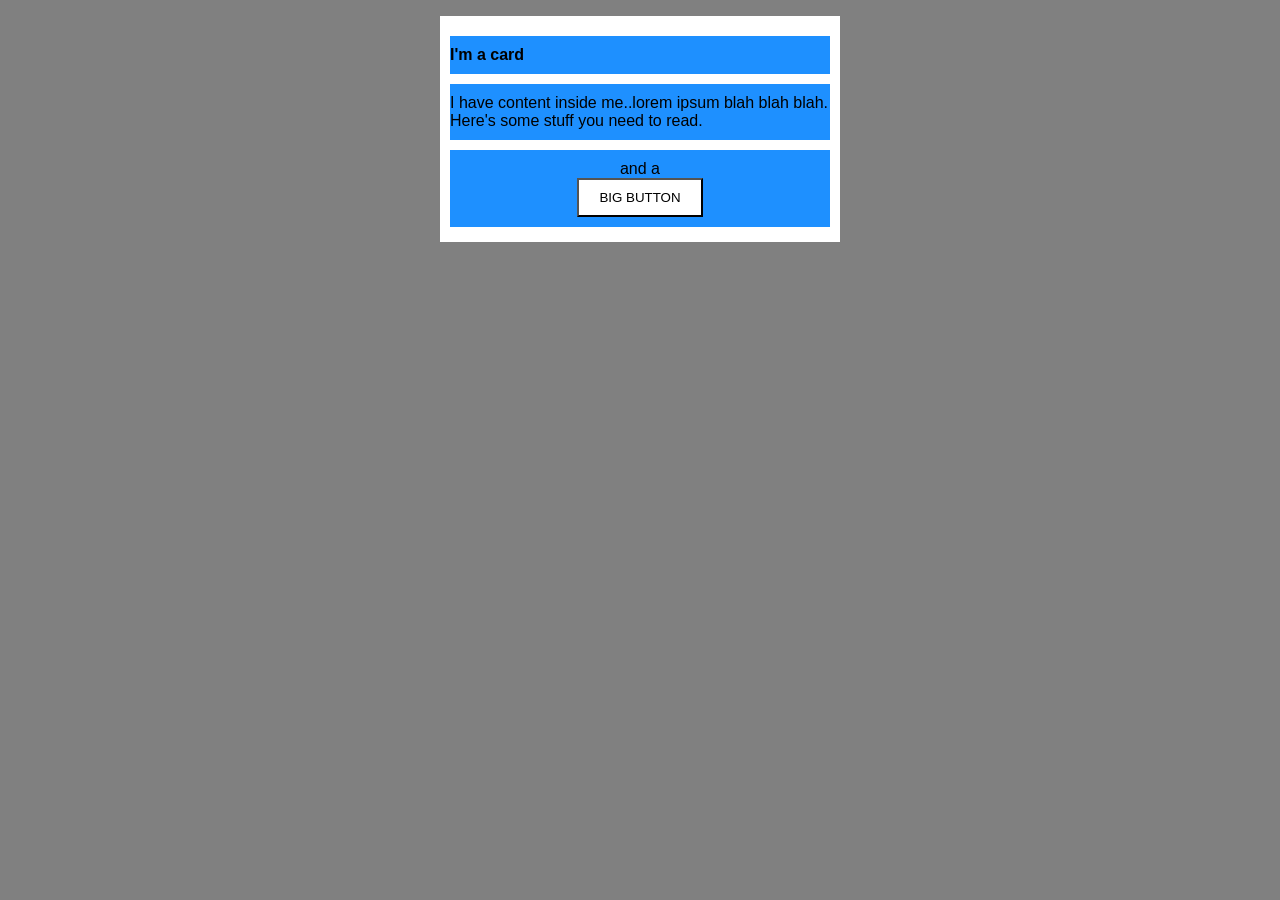
<file: foundations/block-and-inline/02-margin-and-padding-2/index.html>
<!DOCTYPE html>
<html lang="en">
  <head>
    <meta charset="UTF-8">
    <meta http-equiv="X-UA-Compatible" content="IE=edge">
    <meta name="viewport" content="width=device-width, initial-scale=1.0">
    <title>Margin and Padding exercise 2</title>
    <link rel="stylesheet" href="style.css">
  </head>
  <body>
    <div class="card">
      <h1 class="title">I'm a card</h1>
      <div class="content">I have content inside me..lorem ipsum blah blah blah. Here's some stuff you need to read.</div>
      <div class="button-container">and a <br><button>BIG BUTTON</button></div>
    </div>
  </body>
</html>
</file>
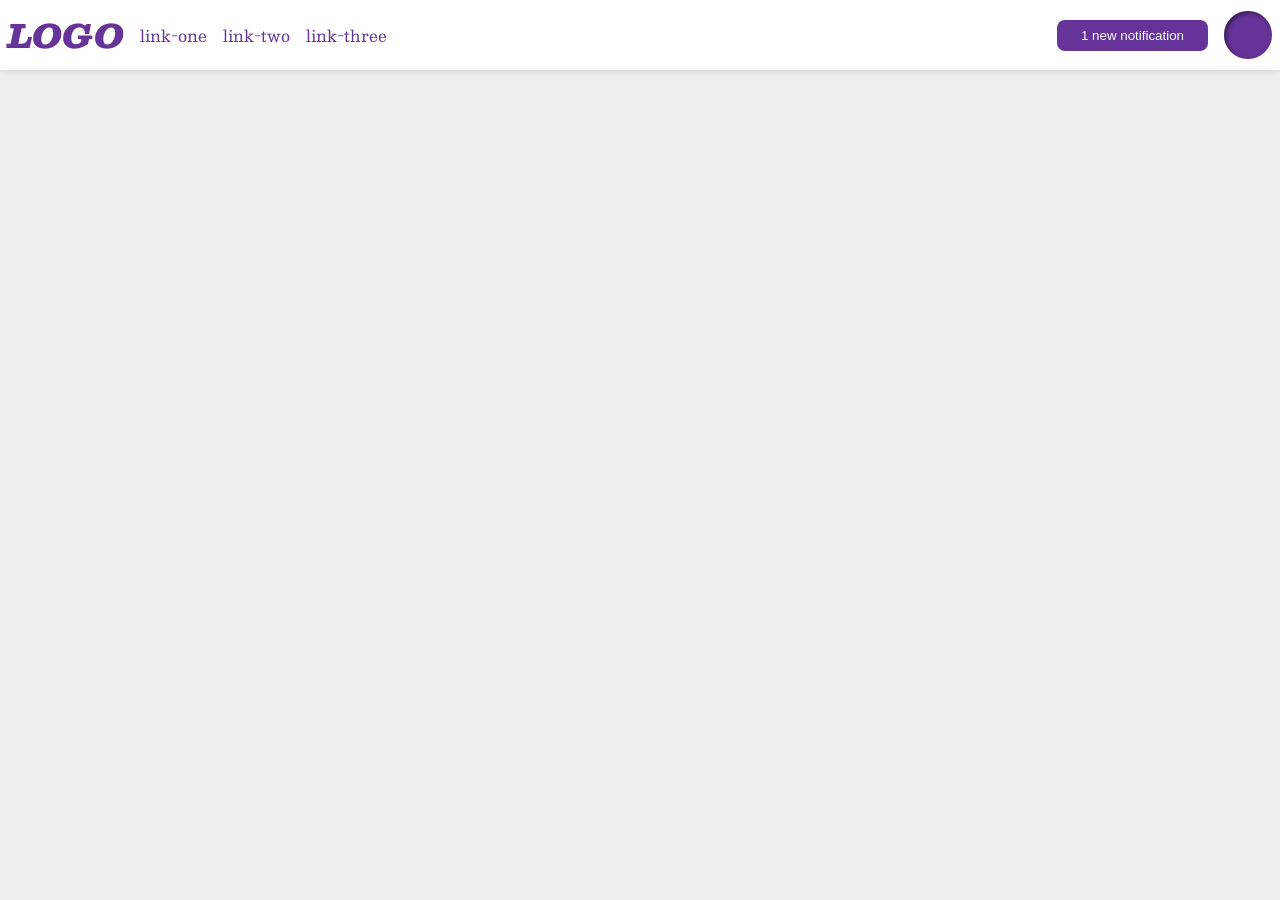
<file: foundations/flex/03-flex-header-2/index.html>
<!DOCTYPE html>
<html lang="en">
  <head>
    <meta charset="UTF-8">
    <meta http-equiv="X-UA-Compatible" content="IE=edge">
    <meta name="viewport" content="width=device-width, initial-scale=1.0">
    <title>Flex Header 2</title>
    <link rel="stylesheet" href="style.css">
  </head>
  <body>
    <div class="header">
      <div class="left">
        <div class="logo">
          LOGO
        </div>
        <ul class="links">
          <li><a href="https://google.com">link-one</a></li>
          <li><a href="https://google.com">link-two</a></li>
          <li><a href="https://google.com">link-three</a></li>
        </ul>
      </div>
      <div class="right">
        <button class="notifications">
          1 new notification
        </button>
        <div class="profile-image"></div>
      </div>
    </div>
  </body>
</html>
</file>
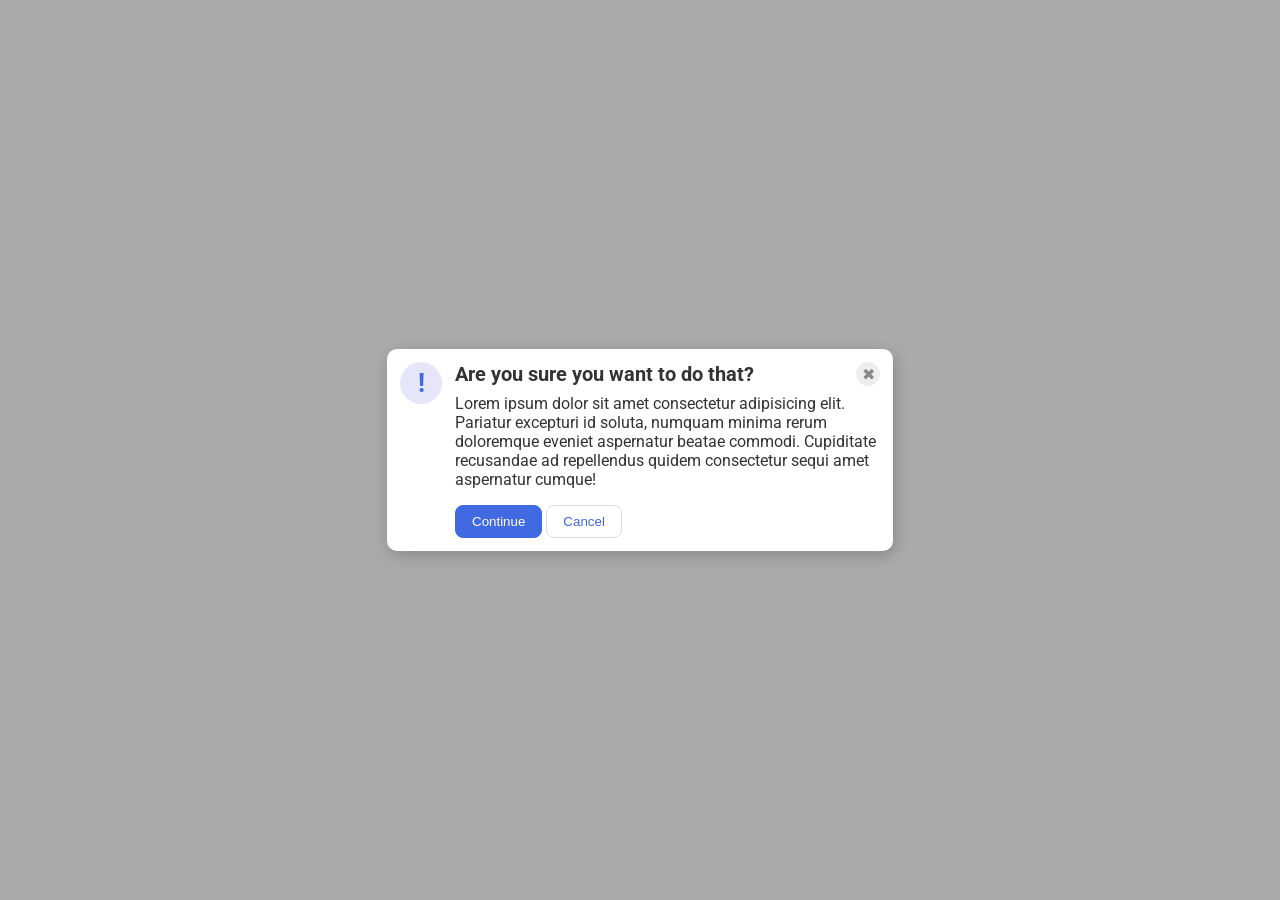
<file: foundations/flex/05-flex-modal/index.html>
<!DOCTYPE html>
<html lang="en">
  <head>
    <meta charset="UTF-8">
    <meta http-equiv="X-UA-Compatible" content="IE=edge">
    <meta name="viewport" content="width=device-width, initial-scale=1.0">
    <link rel="stylesheet" href="style.css">
    <title>Modal</title>
  </head>
  <body>
    <div class="modal">
      <div class="icon">!</div>

      <div class="infoscreen">

        <div class="header">Are you sure you want to do that?
          <button class="close-button">✖</button>
        </div>
        <div class="text">Lorem ipsum dolor sit amet consectetur adipisicing elit. Pariatur excepturi id soluta, numquam minima rerum doloremque eveniet aspernatur beatae commodi. Cupiditate recusandae ad repellendus quidem consectetur sequi amet aspernatur cumque!</div>

        <button class="continue">Continue</button>
        <button class="cancel">Cancel</button>
  
      </div>

    </div>
  </body>
</html>
</file>
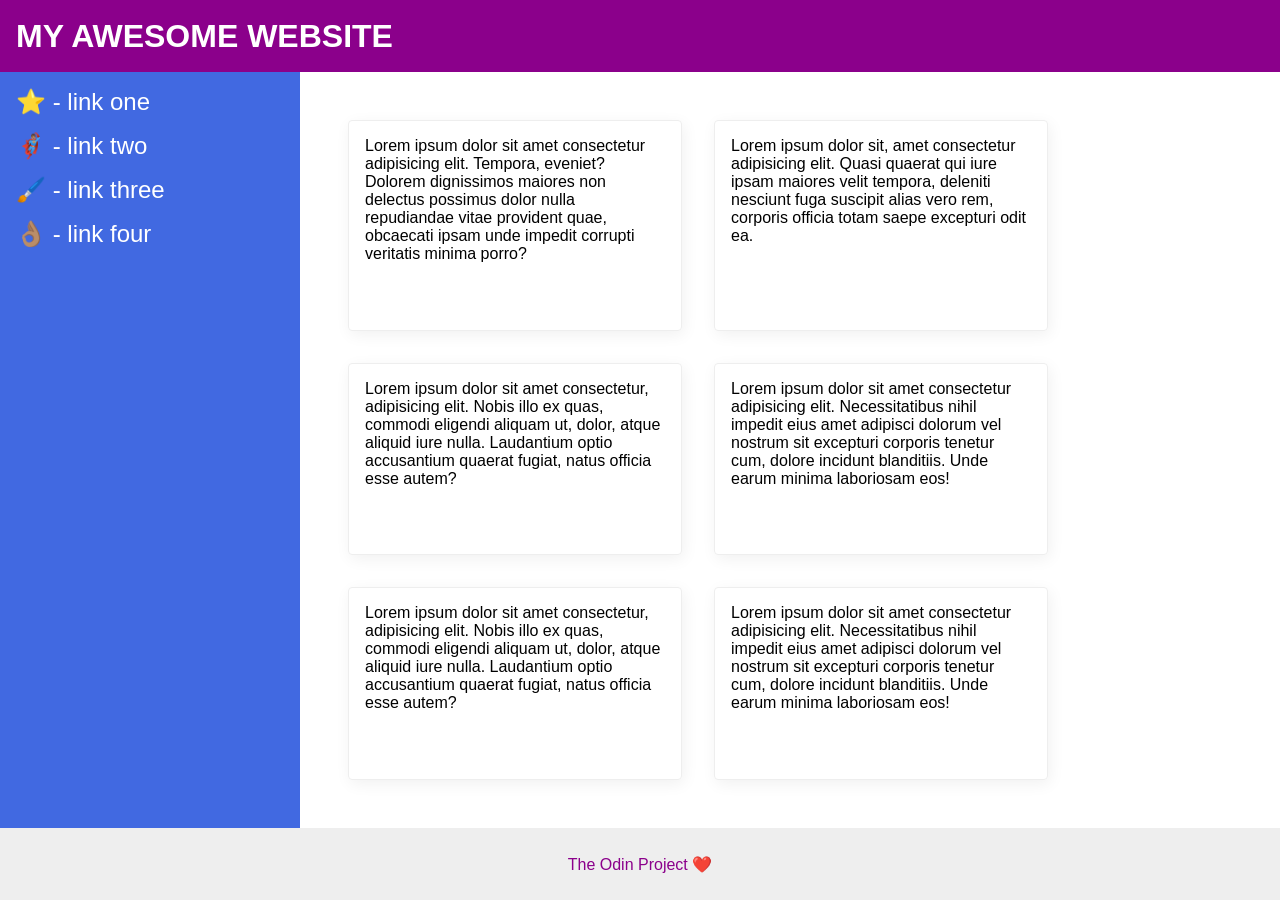
<file: foundations/flex/07-flex-layout-2/index.html>
<!DOCTYPE html>
<html lang="en">
  <head>
    <meta charset="UTF-8">
    <meta http-equiv="X-UA-Compatible" content="IE=edge">
    <meta name="viewport" content="width=device-width, initial-scale=1.0">
    <title>The Holy Grail</title>
    <link rel="stylesheet" href="style.css">
  </head>
  <body>
    <div class="header">
      MY AWESOME WEBSITE
    </div>
    
    <div class="content">
      <div class="sidebar">
        <ul>
          <li><a href="#">⭐ - link one</a></li>
          <li><a href="#">🦸🏽‍♂️ - link two</a></li>
          <li><a href="#">🖌️ - link three</a></li>
          <li><a href="#">👌🏽 - link four</a></li>
        </ul>
      </div>

      <div class="card-container">
        <div class="card">Lorem ipsum dolor sit amet consectetur adipisicing elit. Tempora, eveniet? Dolorem dignissimos maiores non delectus possimus dolor nulla repudiandae vitae provident quae, obcaecati ipsam unde impedit corrupti veritatis minima porro?</div>
        <div class="card">Lorem ipsum dolor sit, amet consectetur adipisicing elit. Quasi quaerat qui iure ipsam maiores velit tempora, deleniti nesciunt fuga suscipit alias vero rem, corporis officia totam saepe excepturi odit ea.</div>
        <div class="card">Lorem ipsum dolor sit amet consectetur, adipisicing elit. Nobis illo ex quas, commodi eligendi aliquam ut, dolor, atque aliquid iure nulla. Laudantium optio accusantium quaerat fugiat, natus officia esse autem?</div>
        <div class="card">Lorem ipsum dolor sit amet consectetur adipisicing elit. Necessitatibus nihil impedit eius amet adipisci dolorum vel nostrum sit excepturi corporis tenetur cum, dolore incidunt blanditiis. Unde earum minima laboriosam eos!</div>
        <div class="card">Lorem ipsum dolor sit amet consectetur, adipisicing elit. Nobis illo ex quas, commodi eligendi aliquam ut, dolor, atque aliquid iure nulla. Laudantium optio accusantium quaerat fugiat, natus officia esse autem?</div>
        <div class="card">Lorem ipsum dolor sit amet consectetur adipisicing elit. Necessitatibus nihil impedit eius amet adipisci dolorum vel nostrum sit excepturi corporis tenetur cum, dolore incidunt blanditiis. Unde earum minima laboriosam eos!</div>
      </div>

    </div>

    <div class="footer">
      The Odin Project ❤️
    </div>
  </body>
</html>
</file>
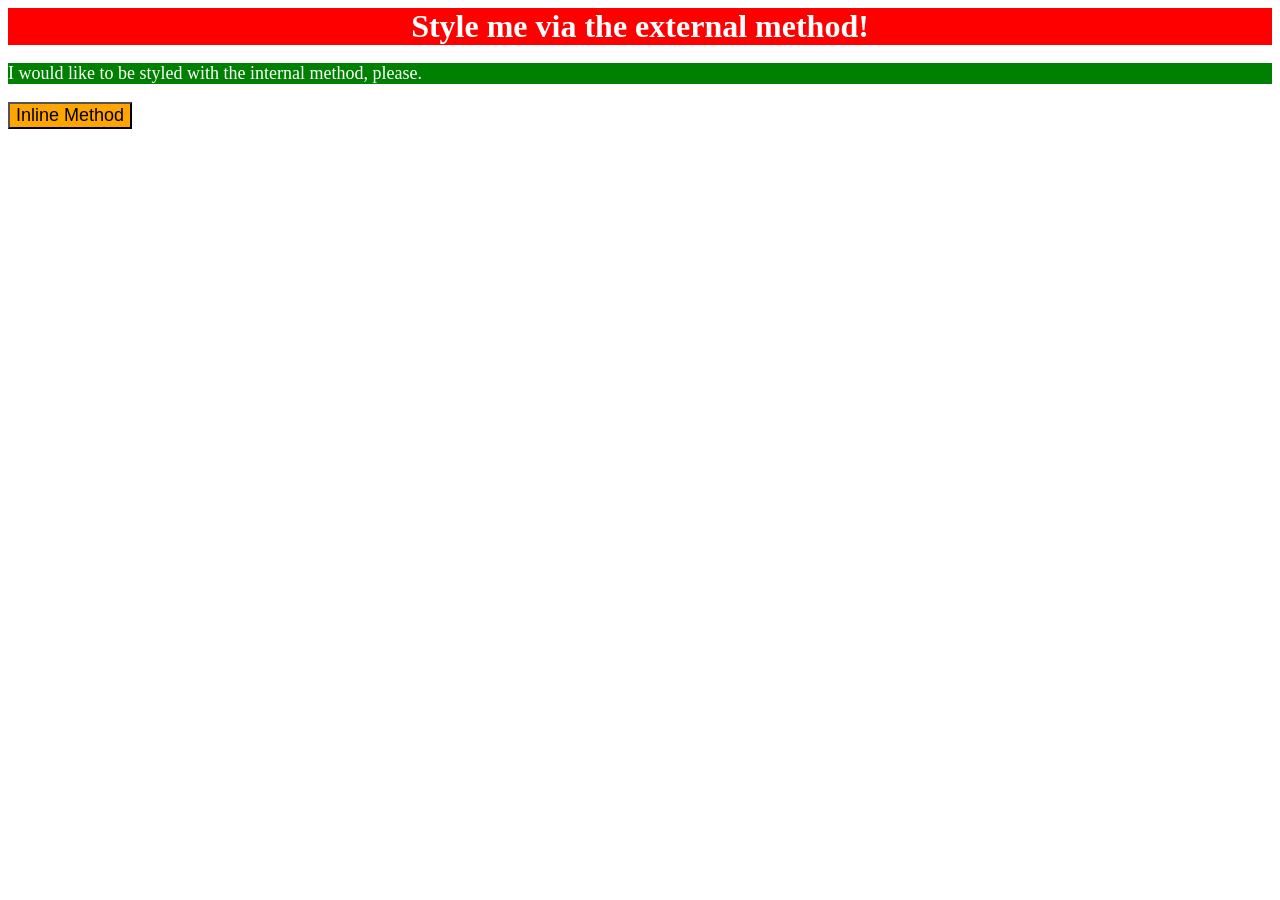
<file: foundations/intro-to-css/01-css-methods/index.html>
<!DOCTYPE html>
<html lang="en">
  <head>
    <meta charset="UTF-8">
    <meta http-equiv="X-UA-Compatible" content="IE=edge">
    <meta name="viewport" content="width=device-width, initial-scale=1.0">
    <link rel="stylesheet" href="style.css">
    <title>Methods for Adding CSS</title>
    <!-- FONT SIZE ACHTERAF AANGEPAST -->
    <style>
      p {
        background-color: green;
        color: white;
        font-size: 18px;
      } 
    </style>
  </head>
  <body>
    <div>Style me via the external method!</div>
    <p>I would like to be styled with the internal method, please.</p>
    <button style="background-color: orange; font-size: 18px;">Inline Method</button>
  </body>
</html>
</file>
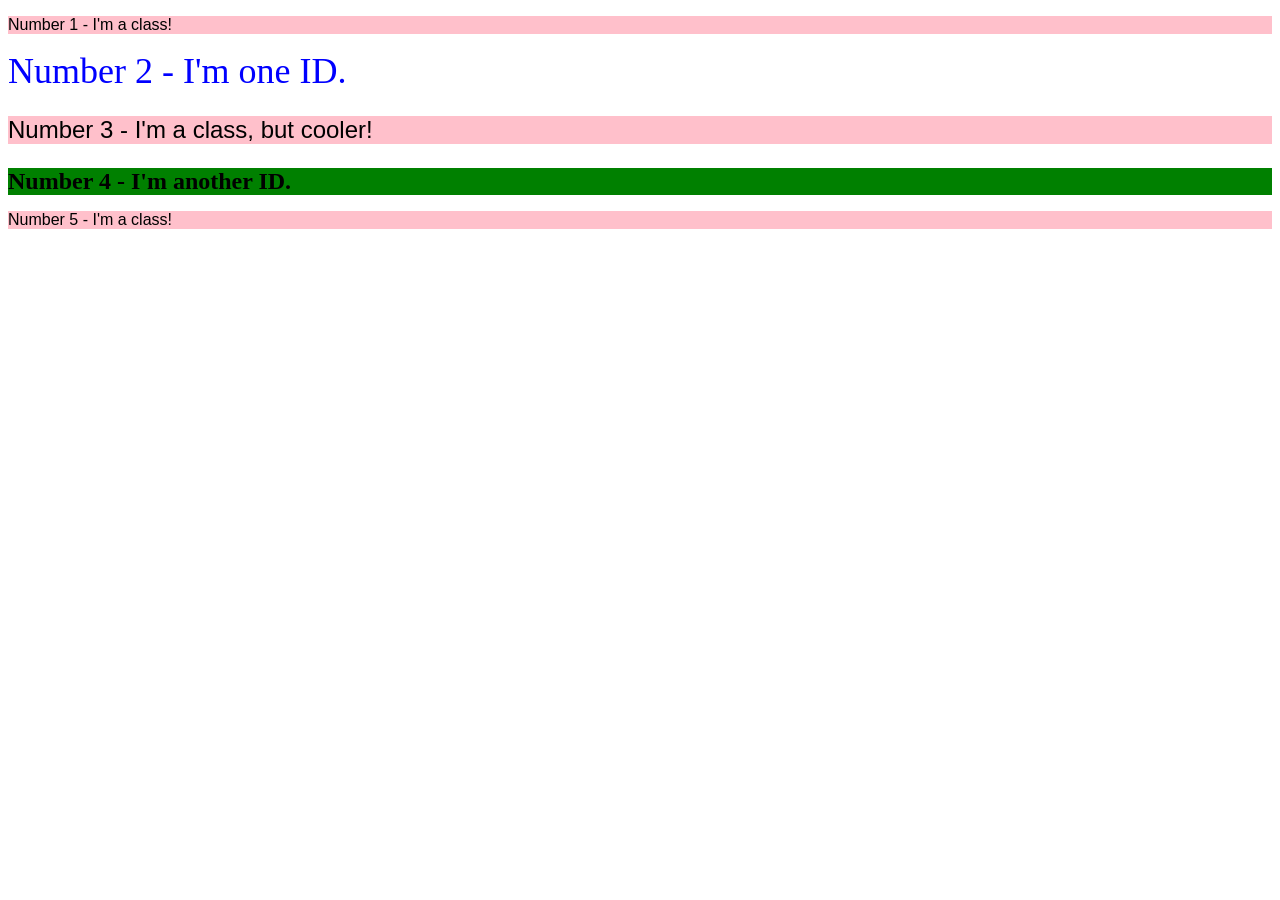
<file: foundations/intro-to-css/02-class-id-selectors/index.html>
<!DOCTYPE html>
<html lang="en">
  <head>
    <meta charset="UTF-8">
    <meta http-equiv="X-UA-Compatible" content="IE=edge">
    <meta name="viewport" content="width=device-width, initial-scale=1.0">
    <title>Class and ID Selectors</title>
    <link rel="stylesheet" href="style.css">
  </head>
  <body>
    <p class="odd">Number 1 - I'm a class!</p>
    <div id="two">Number 2 - I'm one ID.</div>
    <p class="odd fontsize">Number 3 - I'm a class, but cooler!</p>
    <div id="four" class="fontsize">Number 4 - I'm another ID.</div>
    <p class="odd">Number 5 - I'm a class!</p>
  </body>
</html>
</file>
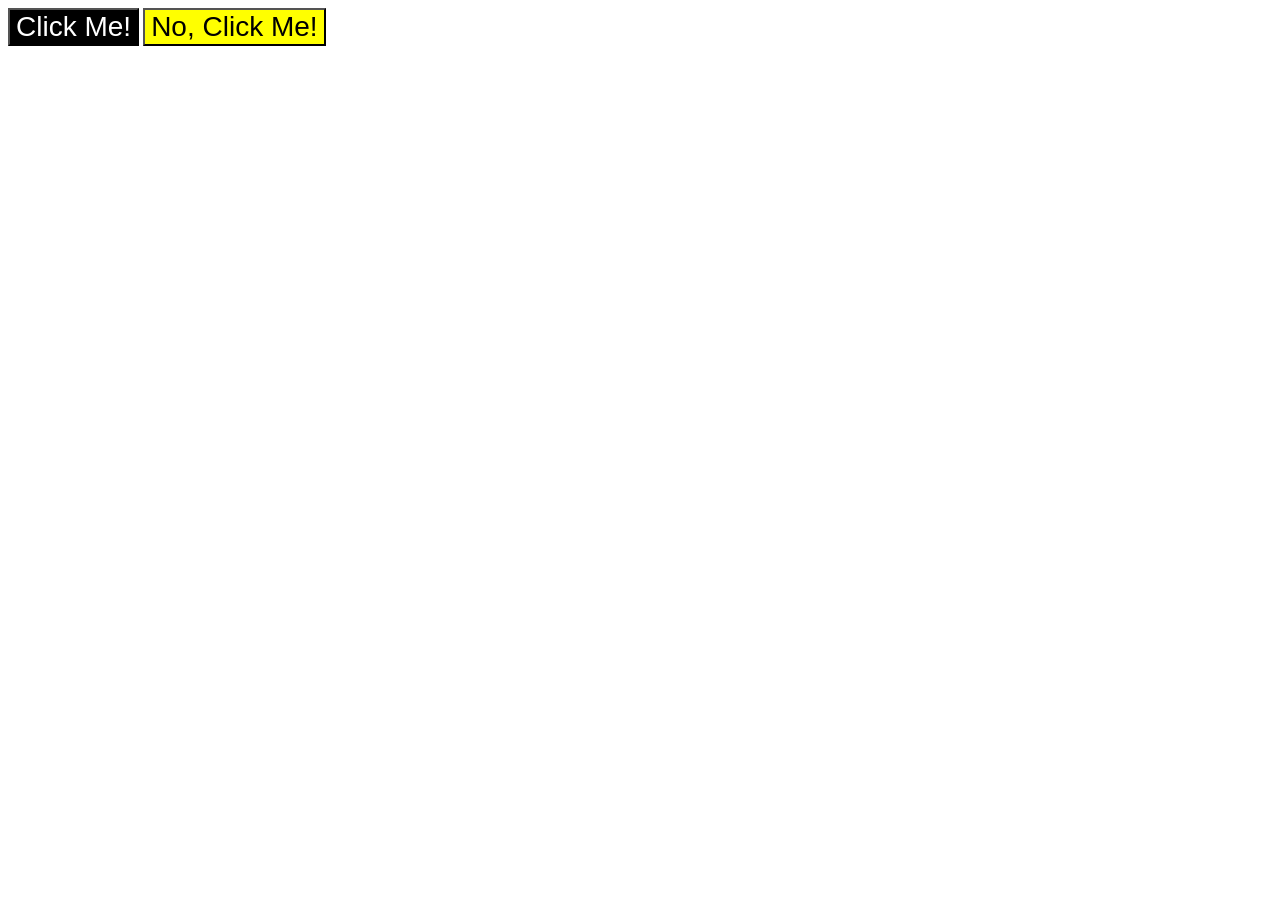
<file: foundations/intro-to-css/03-grouping-selectors/index.html>
<!DOCTYPE html>
<html lang="en">
  <head>
    <meta charset="UTF-8">
    <meta http-equiv="X-UA-Compatible" content="IE=edge">
    <meta name="viewport" content="width=device-width, initial-scale=1.0">
    <title>Grouping Selectors</title>
    <link rel="stylesheet" href="style.css">
  </head>
  <body>
    <button class="button one">Click Me!</button>
    <button class="button two">No, Click Me!</button>
  </body>
</html>
</file>
<file: foundations/block-and-inline/02-margin-and-padding-2/style.css>
body {
  background: gray;
  font-family: sans-serif;
}

.card {
  width: 400px;
  background: white;
  margin: 16px auto;
  padding-top: 10px;
  padding-bottom: 5px;
}

.title,
.content,
.button-container {
  background: dodgerblue;
  font-size: 16px;
  margin: 10px;
  padding-top: 10px;
  padding-bottom: 10px;
}

button {
  background: white;
  padding: 10px;
  padding-left: 20px;
  padding-right: 20px;
}

.button-container {
  text-align: center;
}
</file>
<file: foundations/flex/03-flex-header-2/style.css>
/* this is some magical font-importing.  
you'll learn about it later. */
@import url('https://fonts.googleapis.com/css2?family=Besley:ital,wght@0,400;1,900&display=swap');

body {
  margin: 0;
  background: #eee;
  font-family: Besley, serif;
}

.header {
  background: white;
  border-bottom: 1px solid #ddd;
  box-shadow: 0 0 8px rgba(0,0,0,.1);
}

.profile-image {
  background: rebeccapurple;
  box-shadow: inset 2px 2px 4px rgba(0,0,0,.5);
  border-radius: 50%;
  width: 48px;
  height: 48px;
}

.logo {
  color: rebeccapurple;
  font-size: 32px;
  font-weight: 900;
  font-style: italic;
}

button {
  border: none;
  border-radius: 8px;
  background: rebeccapurple;
  color: white;
  padding: 8px 24px;
}

a {
  /* this removes the line under our links */
  text-decoration: none;
  color: rebeccapurple;
}

ul {
  list-style-type: none;
}


/* Actual changes */

.header {
  display: flex;
  justify-content: space-between;
  padding: 8px;
}

ul {
  display: flex;
  gap: 16px;
  padding: 0px;
  margin: 0px;
}

.right, .left {
  display: flex;
  gap: 16px;
  align-items: center;
}
</file>
<file: foundations/flex/05-flex-modal/style.css>
@import url('https://fonts.googleapis.com/css2?family=Roboto:wght@400;700&display=swap');

html, body {
  height: 100%;
}

body {
  font-family: Roboto, sans-serif;
  margin: 0;
  background: #aaa;
  color: #333;
  /* I'll give you this one for free lol */
  display: flex;
  align-items: center;
  justify-content: center;
}

.modal {
  background: white;
  width: 480px;
  border-radius: 10px;
  box-shadow: 2px 4px 16px rgba(0,0,0,.2);
}

.icon {
  color: royalblue;
  font-size: 26px;
  font-weight: 700;
  background: lavender;
  width: 42px;
  height: 42px;
  border-radius: 50%;
  display: flex;
  align-items: center;
  justify-content: center;
  flex-shrink: 0; /* added */
}

.close-button {
  background: #eee;
  border-radius: 50%;
  color: #888;
  font-weight: 400;
  font-size: 16px;
  height: 24px;
  width: 24px;
  display: flex;
  align-items: center;
  justify-content: center;
  border: 1px solid #eee;
  padding: 0;
}

button {
  cursor: pointer;
  padding: 8px 16px;
  border-radius: 8px;
}

button.continue {
  background: royalblue;
  border: 1px solid royalblue;
  color: white;
}

button.cancel {
  background: white;
  border: 1px solid #ddd;
  color: royalblue;
}

/* changes */ 

.modal {
  display: flex;
  padding: 13px;
  gap: 13px;
}

.header {
  display: flex;
  font-weight: bold;
  font-size:20px;
  justify-content: space-between;
  margin-bottom: 8px;
  align-items: center;
}

.text {
  margin-bottom: 16px;
}
</file>
<file: foundations/flex/07-flex-layout-2/style.css>
body {
  font-family: -apple-system, BlinkMacSystemFont, 'Segoe UI', Roboto, Oxygen, Ubuntu, Cantarell, 'Open Sans', 'Helvetica Neue', sans-serif;
  margin: 0;
  min-height: 100vh;
}

.header {
  height: 72px;
  background: darkmagenta;
  color: white;
}

.footer {
  height: 72px;
  background: #eee;
  color: darkmagenta;
}

.sidebar {
  width: 300px;
  background: royalblue;
  box-sizing: border-box;
}

.card {
  border: 1px solid #eee;
  box-shadow: 2px 4px 16px rgba(0,0,0,.06);
  border-radius: 4px;
}

/* Changes */

body { /*Checked*/
  display: flex;
  flex-direction: column;
} 

.header { /*Checked*/
  font-size: 32px;
  font-weight: 900;
  padding-left: 16px;
  display: flex;
  align-items: center;
}

.content { /*Checked*/
  flex: 1;
  display: flex;
}

.card-container { /*Checked*/
  display: flex;
  flex-wrap: wrap;
  padding: 48px;
  gap: 32px;
}

.card { /*Checked*/
  padding: 16px;
  width: 300px;
}

.sidebar { /*Checked*/
  flex-shrink: 0;
  padding: 16px;
}

.footer { /*Checked*/
  display: flex;
  justify-content: center;
  align-items: center;
}

a { /*Checked*/
  text-decoration: none;
  color: white;
  font-size: 24px;
}

ul { /*Checked*/
  padding: 0px;
  margin: 0px;
  list-style: none;
}

li { /*Checked*/
  margin-bottom: 16px;
}
</file>
<file: foundations/intro-to-css/01-css-methods/style.css>
div {
    background-color: red;
    color: white;
    font-size: 32px;
    text-align: center;
    font-weight: bold;
}
</file>
<file: foundations/intro-to-css/02-class-id-selectors/style.css>
/* Add CSS Styling */

.odd {
    background-color: pink;
    font-family: Verdana, sans-serif;
}

.fontsize {
    font-size: 24px;
}

#two  {
    color: blue;
    font-size: 36px;
}

#four {
    background-color: green;
    font-weight: bold;
}
</file>
<file: foundations/intro-to-css/03-grouping-selectors/style.css>
/* Add CSS Styling */

.button {
    font-size: 28px;
    font-family: Helvetica, 'Times New Roman', sans-serif;
}

.button.one {
    background-color: black;
    color: white;
    
}

.button.two {
    background-color: yellow;
    color: black;
}
</file>
